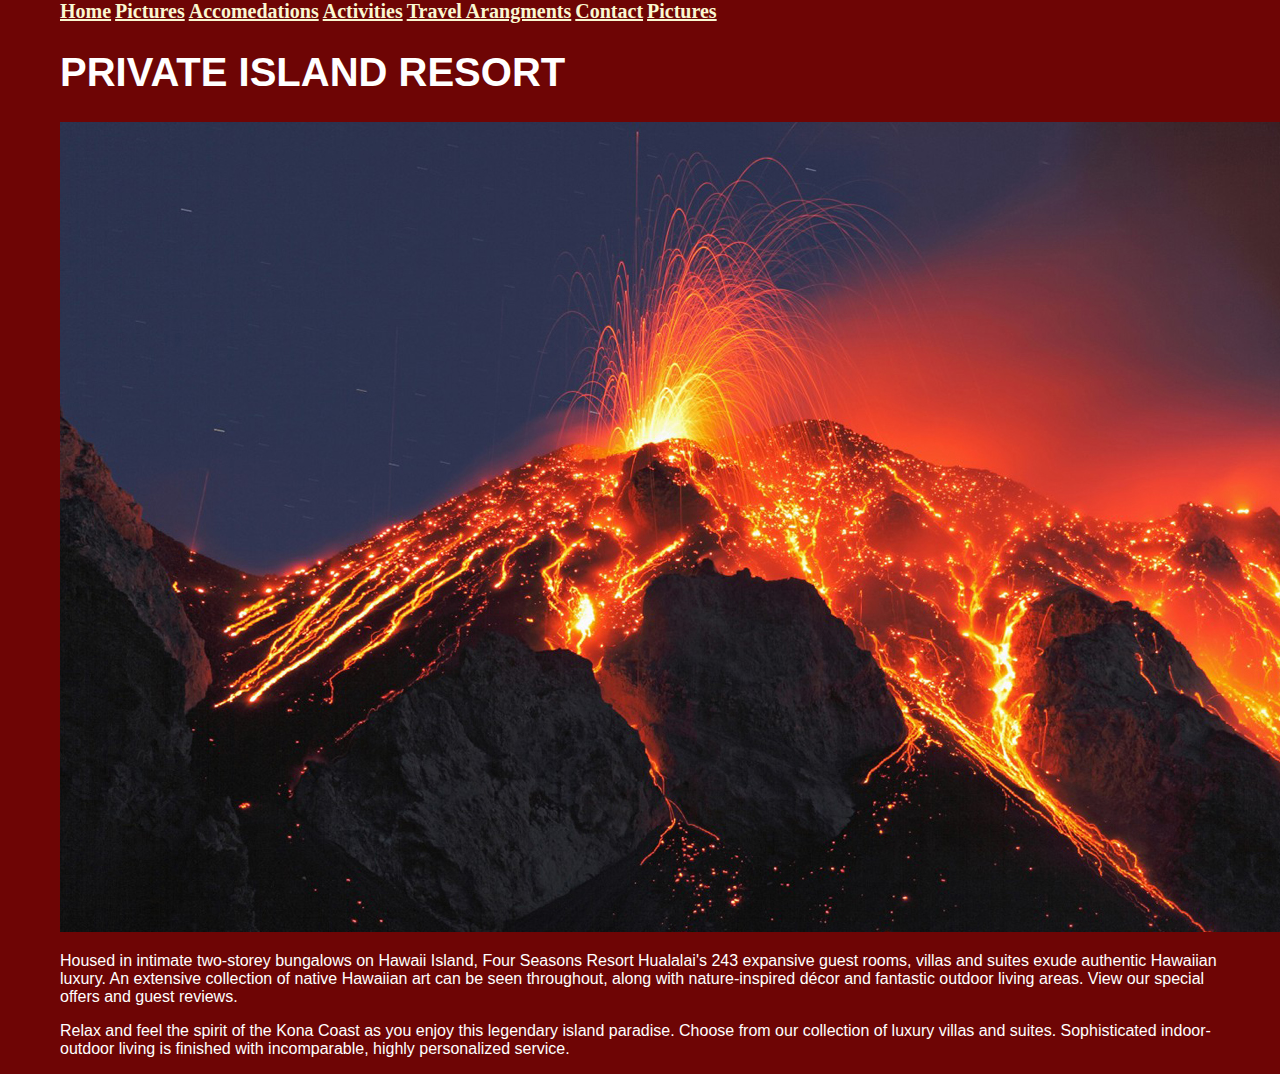
<file: index.html>
<!DOCTYPE html>
<html>
  <head>
    <title>
      Home Page
    </title>
<link href="css/style.css" rel="stylesheet" type="text/css">
  <head>
    <body>
      <a href="index.html">Home</a>
      <a href="pictures.html"> Pictures</a>
      <a href="accommodations.html"> Accomedations</a>
      <a href="activities.html"> Activities</a>
      <a href="travel_arangments.html"> Travel Arangments</a>
      <a href="contact.html">Contact</a>
      <a href="pictures.html"> Pictures</a>
      <h1>PRIVATE ISLAND RESORT</h1>
      <img src="img/VOLCANOES.jpg" alt="nice and toasty"/>
      <p>Housed in intimate two-storey bungalows on Hawaii Island, Four Seasons Resort Hualalai's 243 expansive guest rooms, villas and suites exude authentic Hawaiian luxury. An extensive collection of native Hawaiian art can be seen throughout, along with nature-inspired décor and fantastic outdoor living areas. View our special offers and guest reviews.</p>

      <p>Relax and feel the spirit of the Kona Coast as you enjoy this legendary island paradise. Choose from our collection of luxury villas and suites. Sophisticated indoor-outdoor living is finished with incomparable, highly personalized service.</p>
    </body>
</html>
</file>
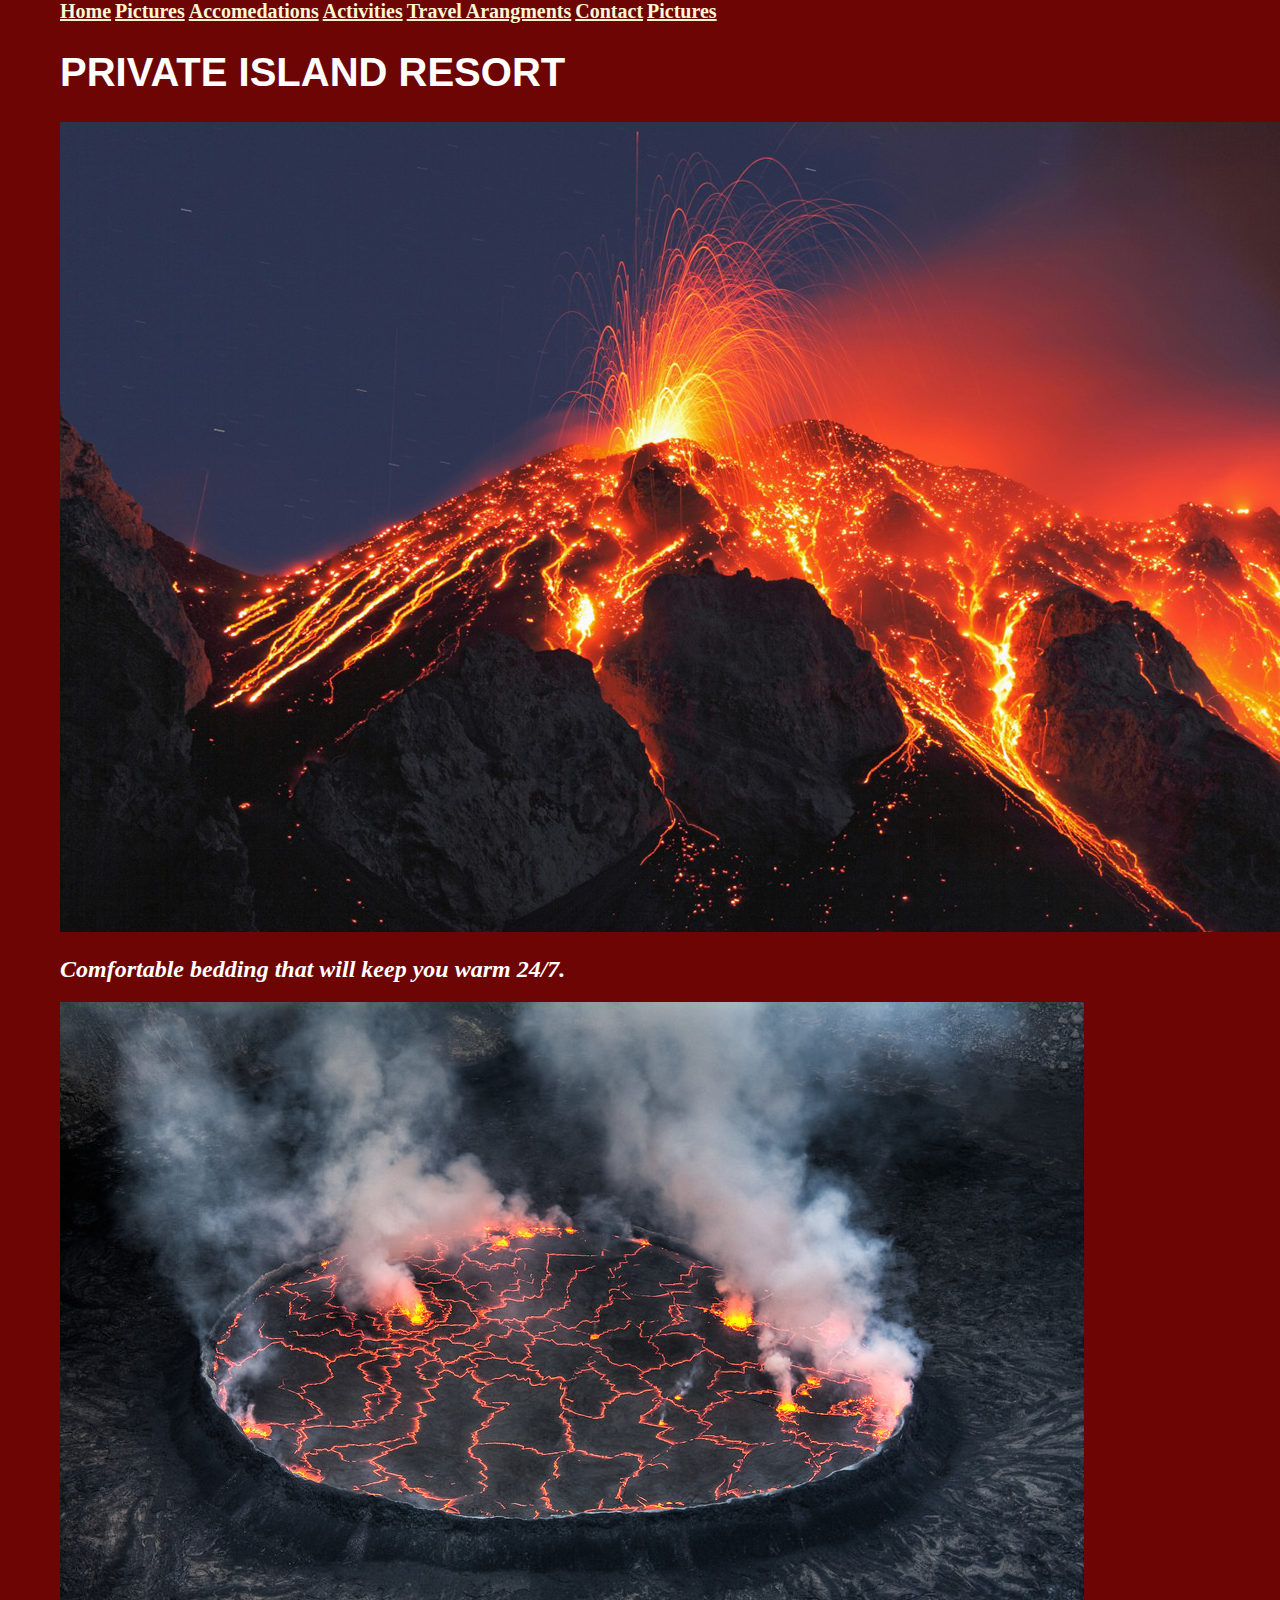
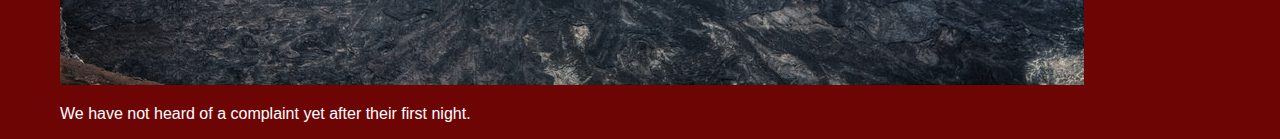
<file: accommodations.html>
<!DOCTYPE html>
<html>
  <head>
    <title>
    Accommadations
    </title>
<link href="css/style.css" rel="stylesheet" type="text/css">
  <head>
    <body>
      <a href="index.html">Home</a>
      <a href="pictures.html"> Pictures</a>
      <a href="accommodations.html"> Accomedations</a>
      <a href="activities.html"> Activities</a>
      <a href="travel_arangments.html"> Travel Arangments</a>
      <a href="contact.html">Contact</a>
      <a href="pictures.html"> Pictures</a>
      <h1>PRIVATE ISLAND RESORT</h1>
      <img src="img/VOLCANOES.jpg" alt="nice and toasty"/>
      <h2>Comfortable bedding that will keep you warm 24/7.</h2>
      <img src="img/beds.jpg" alt="soft sorta" />
      <p>We have not heard of a complaint yet after their first night.</p>
    </body>
</html>
</file>
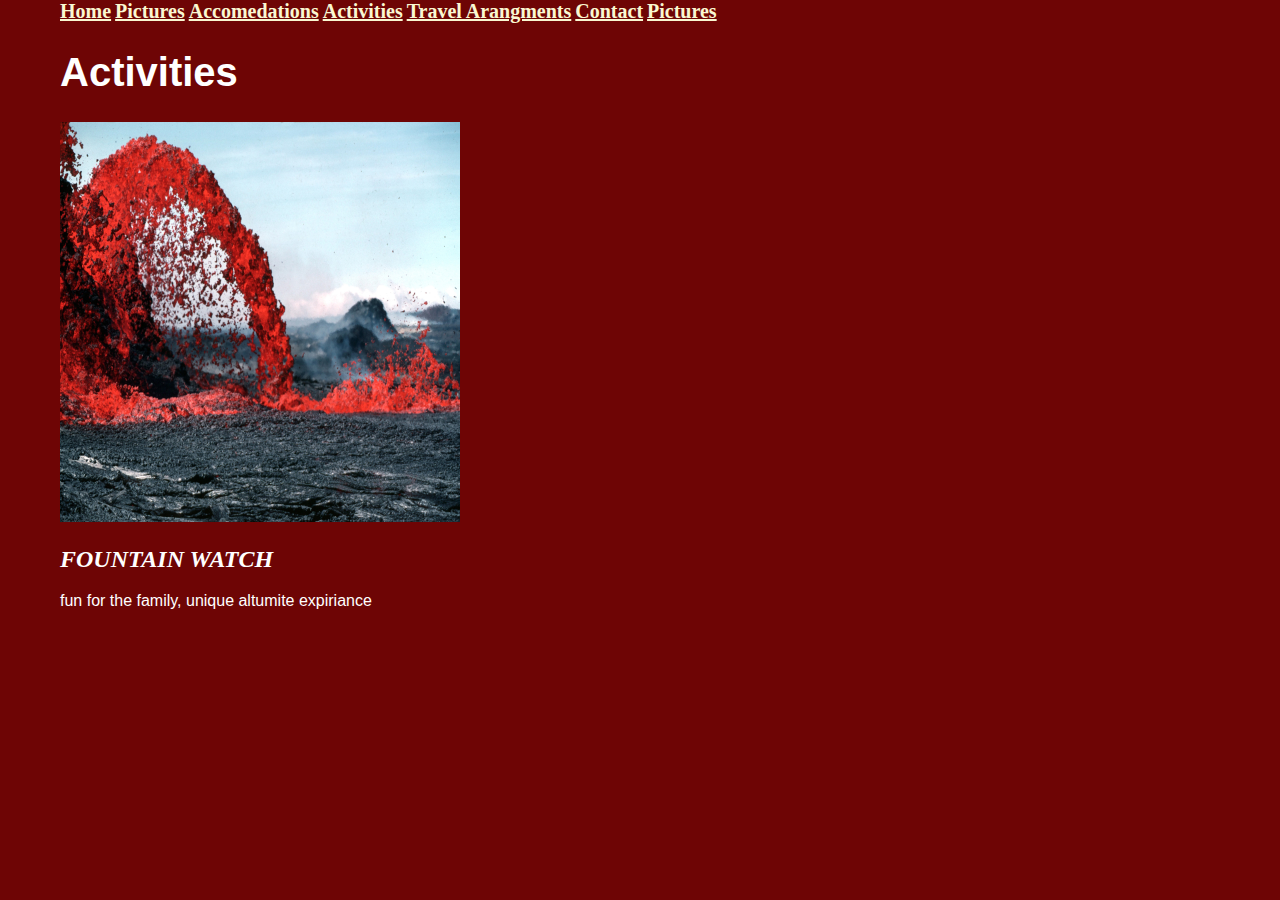
<file: activities.html>
<!DOCTYPE html>
<html>
  <head>
    <title>
    Activities
    </title>
<link href="css/style.css" rel="stylesheet" type="text/css">
  <head>
    <body>
      <a href="index.html">Home</a>
      <a href="pictures.html"> Pictures</a>
      <a href="accommodations.html"> Accomedations</a>
      <a href="activities.html"> Activities</a>
      <a href="travel_arangments.html"> Travel Arangments</a>
      <a href="contact.html">Contact</a>
      <a href="pictures.html"> Pictures</a>
      <h1>Activities</h1>
      <img src="img/fountain.jpg" height="400" width="400" alt="nice and rosty"/>
      <h2>FOUNTAIN WATCH</h2>

      <p>fun for the family, unique altumite expiriance </p>
    </body>
</html>
</file>
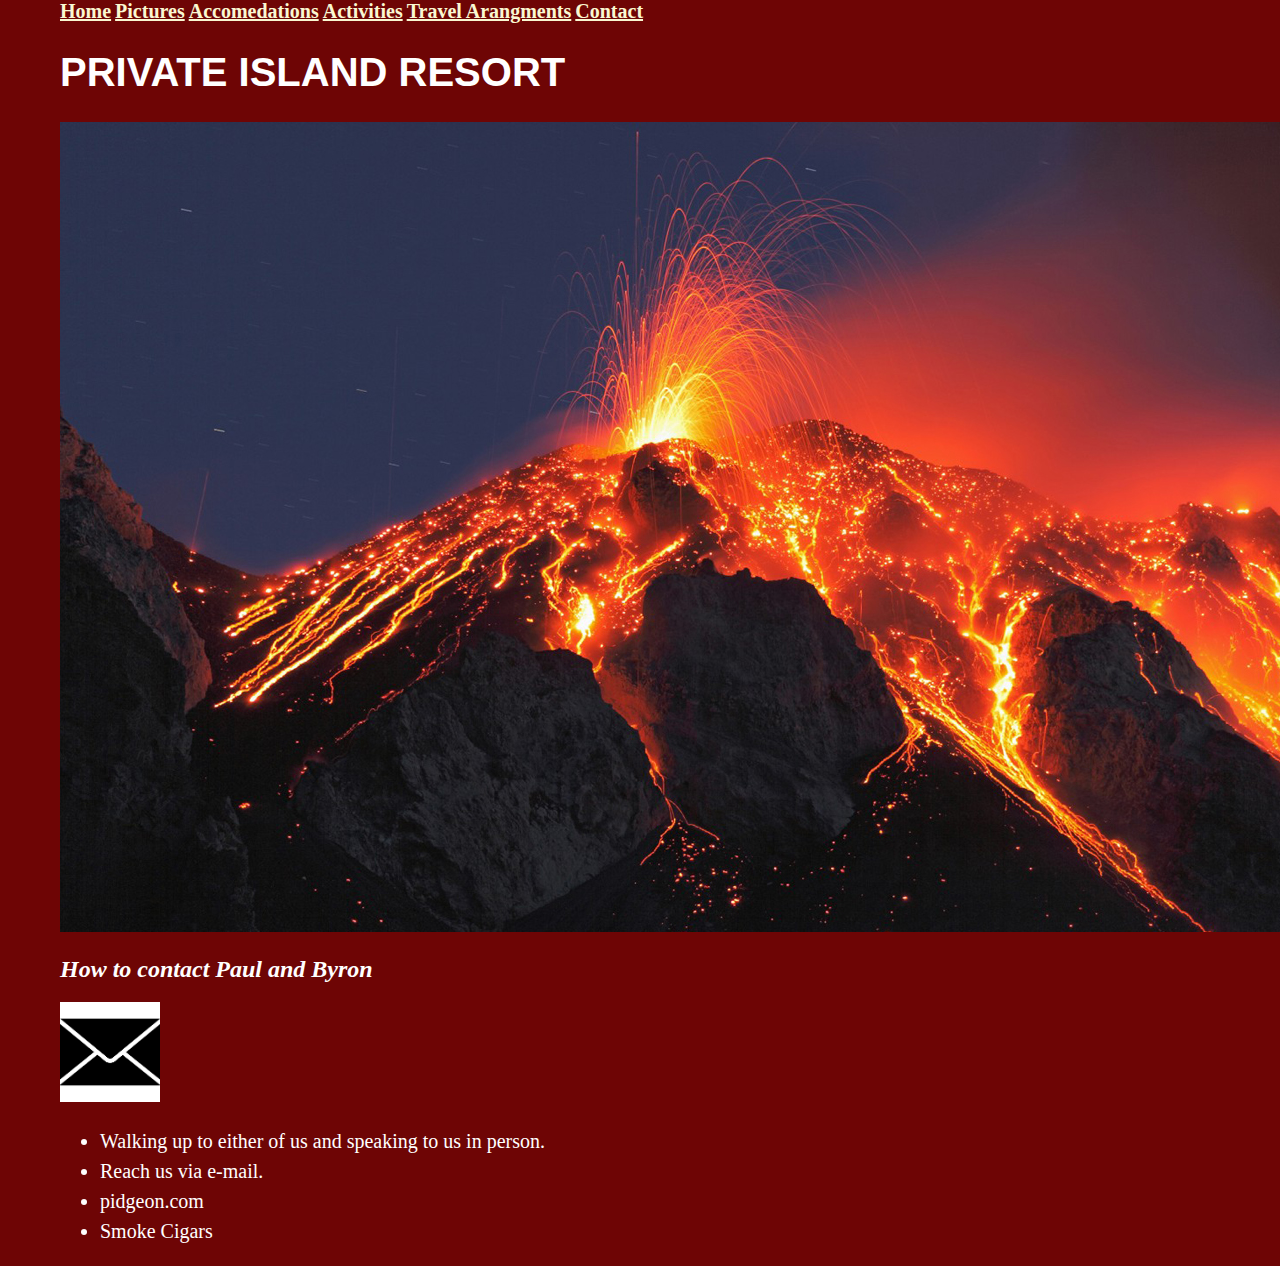
<file: contact.html>
<!DOCTYPE html>
<html>
  <head>
    <title>
      Contact Information
    </title>
<link href="css/style.css" rel="stylesheet" type="text/css">
  <head>
    <body>
      <a href="index.html">Home</a>
      <a href="pictures.html"> Pictures</a>
      <a href="accommodations.html"> Accomedations</a>
      <a href="activities.html"> Activities</a>
      <a href="travel_arangments.html"> Travel Arangments</a>
      <a href="contact.html">Contact</a>
      <h1>PRIVATE ISLAND RESORT</h1>
      <img src="img/VOLCANOES.jpg" alt="nice and toasty"/>
      <h2>How to contact Paul and Byron</h2>
      <img src="img/email.png" height="100" width="100" alt="email" />
      <ul>
        <li>Walking up to either of us and speaking to us in person.</li>
        <li>Reach us via e-mail.</li>
        <li>pidgeon.com</li>
        <li>Smoke Cigars</li>
      </ul>
    </body>
</html>
</file>
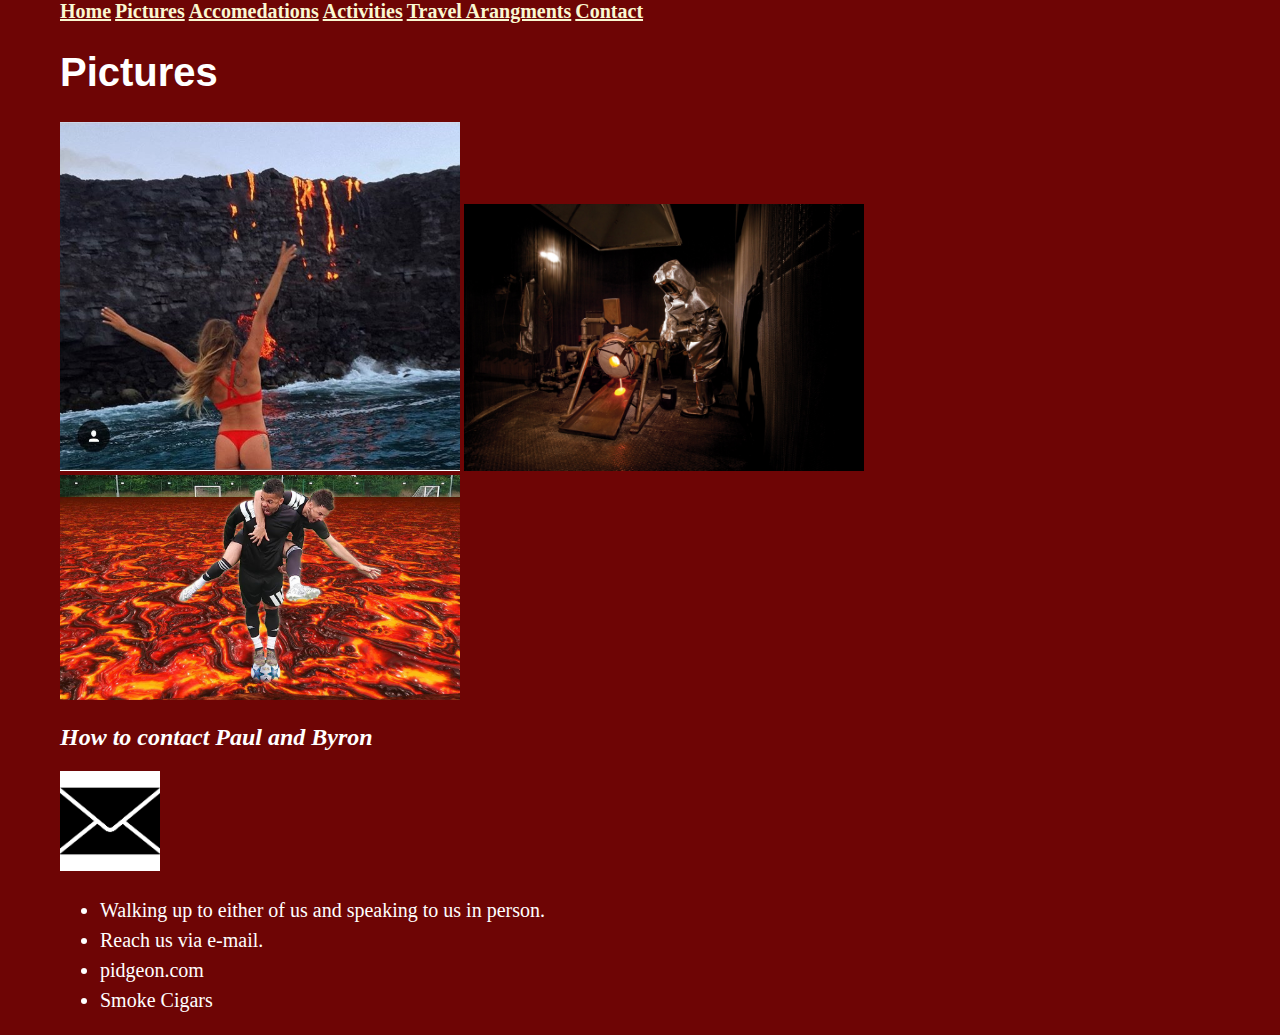
<file: pictures.html>
<!DOCTYPE html>
<html>
  <head>
    <title>
      Pictures
    </title>
<link href="css/style.css" rel="stylesheet" type="text/css">
  <head>
    <body>
      <a href="index.html">Home</a>
      <a href="pictures.html"> Pictures</a>
      <a href="accommodations.html"> Accomedations</a>
      <a href="activities.html"> Activities</a>
      <a href="travel_arangments.html"> Travel Arangments</a>
      <a href="contact.html">Contact</a>
      <h1>Pictures</h1>
      <img src="img/lava_tan.jpg" alt="nice and toasty" width="400"/>
      <img src="img/Lava-technic.jpg" alt="nice and toasty" width="400"/>
      <img src="img/socker.jpg" alt="nice and toasty" width="400" />
      <h2>How to contact Paul and Byron</h2>
      <img src="img/email.png" height="100" width="100" alt="email" />
      <ul>
        <li>Walking up to either of us and speaking to us in person.</li>
        <li>Reach us via e-mail.</li>
        <li>pidgeon.com</li>
        <li>Smoke Cigars</li>
      </ul>
    </body>
</html>
</file>
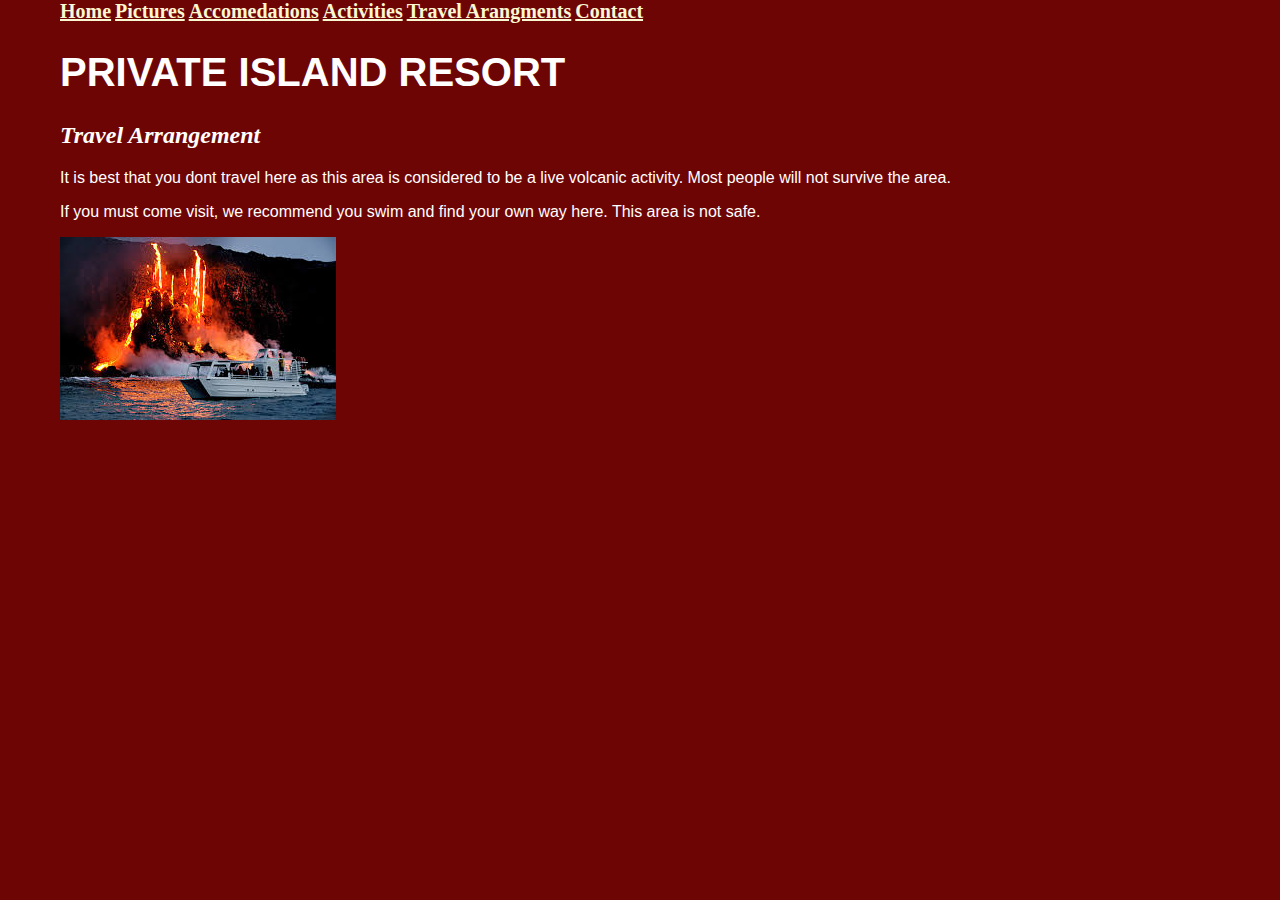
<file: travel_arangments.html>
<!DOCTYPE html>
<html>
  <head>
    <title>
      Travel Arrangements
    </title>
<link href="css/style.css" rel="stylesheet" type="text/css">
  <head>
    <body>
      <a href="index.html">Home</a>
      <a href="pictures.html"> Pictures</a>
      <a href="accommodations.html"> Accomedations</a>
      <a href="activities.html"> Activities</a>
      <a href="travel_arangments.html"> Travel Arangments</a>
      <a href="contact.html">Contact</a>
      <h1>PRIVATE ISLAND RESORT</h1>
      <h2>Travel Arrangement</h2>
      <p>It is best that you dont travel here as this area is considered to be a live volcanic activity. Most people will not survive the area.</p>
      <p>If you must come visit, we recommend you swim and find your own way here. This area is not safe.</p>
      <img src="img/lavaboat.jpeg" alt="boat next to lava">
    </body>
</html>
</file>
<file: css/style.css>
h1 {
  color: white;
  font-size: 40px;
  font-family: sans-serif;
}


h2 {
  color: white;
  font-style: italic;
  font-align: center;
}
li{
  color: white;
}
p {
  color:white;
  font-family: sans-serif;
}

ul {
  font-size: 20px;
  line-height: 30px;
}
a {
  font-size: 20px;
  color: #FAF8D2;
  font-family: serif;
  font-weight: bold;
}
a:hover {
  color: red;
}
body{
  background-color: #6E0505;
  margin: 0px 60px 0px 60px;
}
</file>
